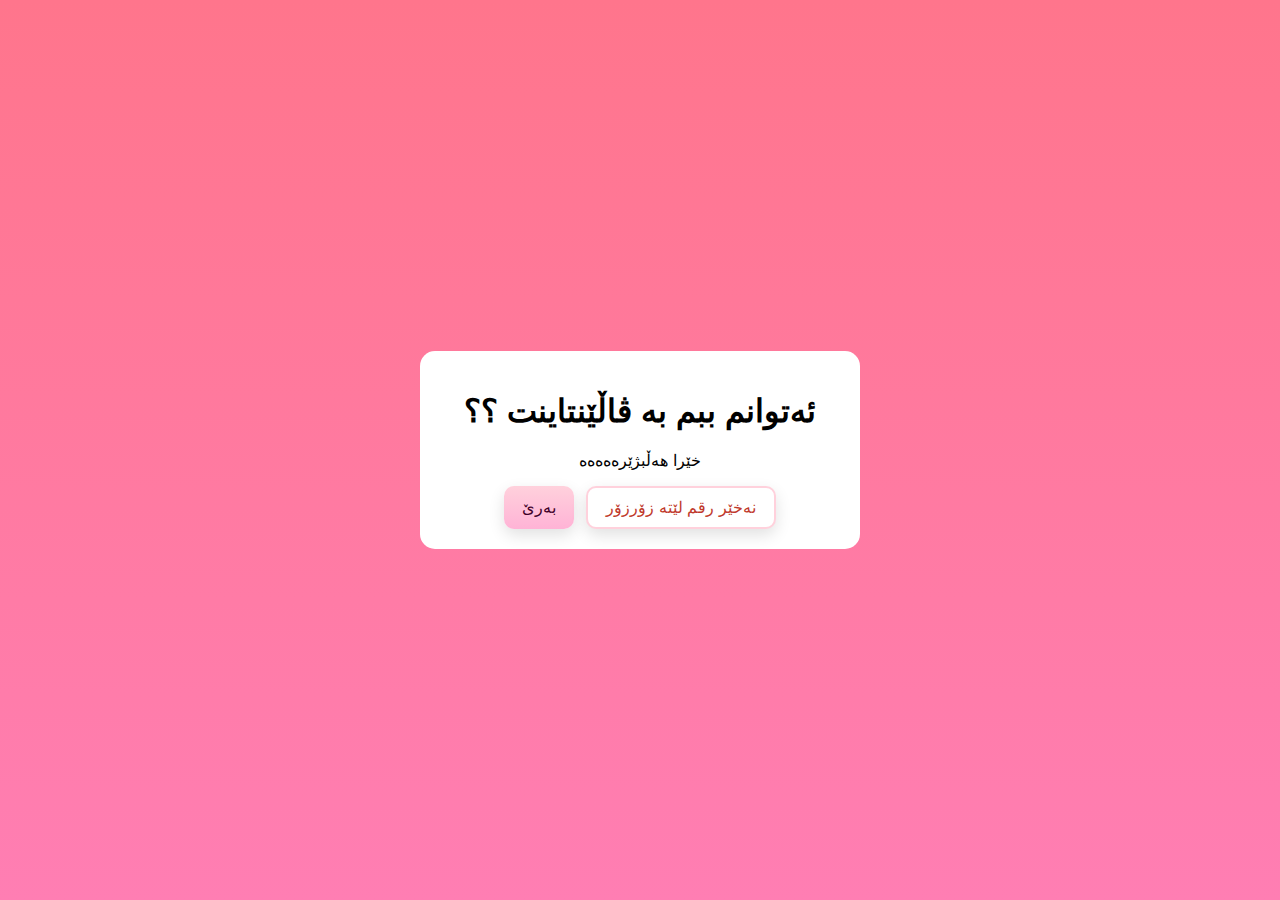
<file: index.html>
<!DOCTYPE html>
<html lang="en">
<head>
  <meta charset="UTF-8">
  <meta name="viewport" content="width=device-width, initial-scale=1.0">
  <title>بۆ فاڵن ئەینجڵەکەم</title>
  <link rel="stylesheet" href="style.css">
</head>
<body>

  <!-- This is a copy of first.html so GitHub Pages can serve the project at the root (index.html) -->

  <div class="card" id="card">
    <h1 id="heading">ئەتوانم ببم بە ڤاڵێنتاینت ؟؟</h1>
    <p id="sub">خێرا هەڵبژێرەەەەە</p>

    <div class="controls">
      <button id="yes" class="btn yes">بەرێ</button>
      <button id="no" class="btn no">نەخێر رقم لێتە زۆرزۆر</button>
      <button id="share" class="btn share" style="display:none">Share</button>
    </div>

    <div id="confetti-container" class="confetti-container" aria-hidden="true"></div>

    <div id="surprise" class="surprise" aria-hidden="true">
      <img id="catImage" src="cat-hugs.gif" alt="Cat holding flowers" onerror="this.onerror=null;this.src='https://images.unsplash.com/photo-1518791841217-8f162f1e1131?auto=format&fit=crop&w=800&q=80'" />
    </div>

  </div>

  <script>
    (function(){
      const yes = document.getElementById('yes');
      const no = document.getElementById('no');
      const surprise = document.getElementById('surprise');
      const heading = document.getElementById('heading');
      const sub = document.getElementById('sub');

      let scale = 1;

      no.addEventListener('click', () => {
        // Make the Yes button grow and playfully wiggle
        scale = Math.min(scale * 1.25, 12);
        yes.style.transform = `scale(${scale})`;
        yes.style.transition = 'transform 300ms ease';

        // small horizontal nudge for fun
        yes.animate([
          { transform: `scale(${scale}) translateX(0)` },
          { transform: `scale(${scale}) translateX(-12px)` },
          { transform: `scale(${scale}) translateX(6px)` },
          { transform: `scale(${scale}) translateX(0)` }
        ], { duration: 350 });
      });

      yes.addEventListener('click', () => {
        // Confetti celebration (fewer pieces on narrow screens)
        const confettiCount = window.innerWidth <= 480 ? 24 : 40;
        createConfetti(confettiCount);

        // Show the cat-with-flowers and message
        surprise.setAttribute('aria-hidden', 'false');
        surprise.style.display = 'block';
        // replace heading and subtext
         heading.textContent = 'یەەەەسسسسسس! 💖';
        sub.textContent = 'قوربانت بم گیانەکەم ها ئەو گورە لۆ تو:';

        // hide buttons area
        document.querySelector('.controls').style.display = 'none';

        // Show the Share button so they can send the page (if hosted)
        const shareBtn = document.getElementById('share');
        if (shareBtn) {
          shareBtn.style.display = 'inline-block';
        }
      });

      // Share button: use Web Share API on mobile, otherwise copy URL to clipboard
      const shareBtn = document.getElementById('share');
      const toast = document.createElement('div');
      toast.id = 'toast';
      document.body.appendChild(toast);

      if (shareBtn) {
        shareBtn.addEventListener('click', async () => {
          const pageUrl = window.location.href;
          const shareData = { title: document.title, text: 'A little surprise for you 💖', url: pageUrl };
          try {
            if (navigator.share) {
              await navigator.share(shareData);
            } else if (navigator.clipboard) {
              await navigator.clipboard.writeText(pageUrl);
              showToast('Link copied to clipboard');
            } else {
              // fallback: select and copy
              const dummy = document.createElement('textarea');
              dummy.value = pageUrl;
              document.body.appendChild(dummy);
              dummy.select();
              document.execCommand('copy');
              dummy.remove();
              showToast('Link copied to clipboard');
            }
          } catch (err) {
            showToast('Unable to share — try copying the URL manually');
          }
        });
      }

      function showToast(msg) {
        const t = document.getElementById('toast');
        if (!t) return;
        t.textContent = msg;
        t.classList.add('visible');
        setTimeout(() => t.classList.remove('visible'), 2200);
      }

      // Confetti generator: creates small colored pieces that fall and fade
      function createConfetti(count) {
        const colors = ['#ff6b6b','#ffd166','#6bcB77','#6bbcff','#ff9ff3','#ff758c'];
        const container = document.getElementById('confetti-container');
        const rect = container.getBoundingClientRect();

        for (let i = 0; i < count; i++) {
          const el = document.createElement('div');
          el.className = 'confetti';
          const size = Math.floor(Math.random() * 10) + 6; // 6-15px
          el.style.width = `${size}px`;
          el.style.height = `${Math.floor(size * 1.4)}px`;
          el.style.background = colors[Math.floor(Math.random() * colors.length)];
          // random horizontal start within the card
          el.style.left = `${Math.random() * 100}%`;
          el.style.top = `-10px`;
          el.style.opacity = '1';

          container.appendChild(el);

          const fallDuration = 800 + Math.random() * 1000; // 0.8s - 1.8s
          const rotate = (Math.random() * 360) * (Math.random() < 0.5 ? 1 : -1);
          const finalY = rect.height + 60 + Math.random() * 60;

          const animation = el.animate([
            { transform: `translateY(0px) rotate(0deg)`, opacity: 1 },
            { transform: `translateY(${finalY}px) rotate(${rotate}deg)`, opacity: 0 }
          ], {
            duration: fallDuration,
            easing: 'cubic-bezier(.2,.7,.3,1)'
          });

          animation.onfinish = () => {
            el.remove();
          };
        }
      }

      // make sure surprise is hidden initially
      surprise.style.display = 'none';
    })();
  </script>

</body>
</html>
</file>
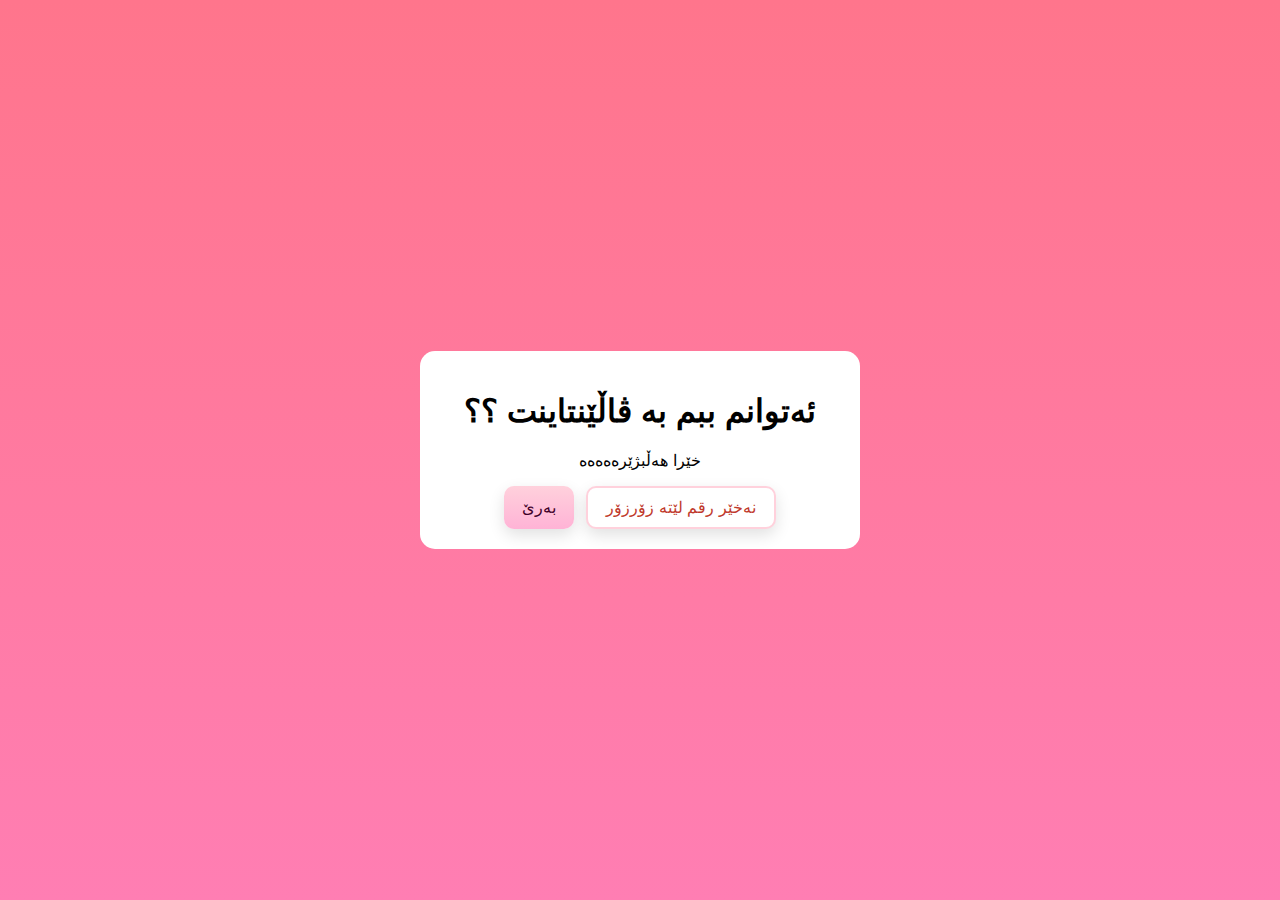
<file: first.html>
<!DOCTYPE html>
<html lang="en">
<head>
  <meta charset="UTF-8">
  <meta name="viewport" content="width=device-width, initial-scale=1.0">
  <title>For You ❤️</title>
  <link rel="stylesheet" href="style.css">
</head>
<body>

  <div class="card" id="card">
    <h1 id="heading">ئەتوانم ببم بە ڤاڵێنتاینت ؟؟</h1>
    <p id="sub">خێرا هەڵبژێرەەەەە</p>

    <div class="controls">
      <button id="yes" class="btn yes">بەرێ</button>
      <button id="no" class="btn no">نەخێر رقم لێتە زۆرزۆر</button>
      <button id="share" class="btn share" style="display:none">Share</button>
    </div>

    <div id="confetti-container" class="confetti-container" aria-hidden="true"></div>

    <div id="surprise" class="surprise" aria-hidden="true">
      <!-- Real photo: loads a royalty-free image from Unsplash by default.
           If you prefer an offline image, place a file named `cat-flowers.jpg`
           next to `first.html` and it will be used instead (browser will pick local src).
      -->
       <!-- Try a local file named `cat-hugs.gif` (use the attached image).
         If it isn't present, fall back to the Unsplash photo. -->
      <img id="catImage" src="cat-hugs.gif" alt="Cat holding flowers" onerror="this.onerror=null;this.src='https://images.unsplash.com/photo-1518791841217-8f162f1e1131?auto=format&fit=crop&w=800&q=80'" />
    </div>

  </div>

  <script>
    (function(){
      const yes = document.getElementById('yes');
      const no = document.getElementById('no');
      const surprise = document.getElementById('surprise');
      const heading = document.getElementById('heading');
      const sub = document.getElementById('sub');

      let scale = 1;

      no.addEventListener('click', () => {
        // Make the Yes button grow and playfully wiggle
        scale = Math.min(scale * 1.25, 12);
        yes.style.transform = `scale(${scale})`;
        yes.style.transition = 'transform 300ms ease';

        // small horizontal nudge for fun
        yes.animate([
          { transform: `scale(${scale}) translateX(0)` },
          { transform: `scale(${scale}) translateX(-12px)` },
          { transform: `scale(${scale}) translateX(6px)` },
          { transform: `scale(${scale}) translateX(0)` }
        ], { duration: 350 });
      });

      yes.addEventListener('click', () => {
        // Confetti celebration (fewer pieces on narrow screens)
        const confettiCount = window.innerWidth <= 480 ? 24 : 40;
        createConfetti(confettiCount);

        // Show the cat-with-flowers and message
        surprise.setAttribute('aria-hidden', 'false');
        surprise.style.display = 'block';
        // replace heading and subtext
        heading.textContent = 'یەەەەسسسسسس! 💖';
        sub.textContent = 'قوربانت بم گیانەکەم ها ئەو گورە لۆ تو:';

        // hide buttons area
        document.querySelector('.controls').style.display = 'none';

        // Show the Share button so they can send the page (if hosted)
        const shareBtn = document.getElementById('share');
        if (shareBtn) {
          shareBtn.style.display = 'inline-block';
        }
      });

      // Share button: use Web Share API on mobile, otherwise copy URL to clipboard
      const shareBtn = document.getElementById('share');
      const toast = document.createElement('div');
      toast.id = 'toast';
      document.body.appendChild(toast);

      if (shareBtn) {
        shareBtn.addEventListener('click', async () => {
          const pageUrl = window.location.href;
          const shareData = { title: document.title, text: 'A little surprise for you 💖', url: pageUrl };
          try {
            if (navigator.share) {
              await navigator.share(shareData);
            } else if (navigator.clipboard) {
              await navigator.clipboard.writeText(pageUrl);
              showToast('Link copied to clipboard');
            } else {
              // fallback: select and copy
              const dummy = document.createElement('textarea');
              dummy.value = pageUrl;
              document.body.appendChild(dummy);
              dummy.select();
              document.execCommand('copy');
              dummy.remove();
              showToast('Link copied to clipboard');
            }
          } catch (err) {
            showToast('Unable to share — try copying the URL manually');
          }
        });
      }

      function showToast(msg) {
        const t = document.getElementById('toast');
        if (!t) return;
        t.textContent = msg;
        t.classList.add('visible');
        setTimeout(() => t.classList.remove('visible'), 2200);
      }

      // Confetti generator: creates small colored pieces that fall and fade
      function createConfetti(count) {
        const colors = ['#ff6b6b','#ffd166','#6bcB77','#6bbcff','#ff9ff3','#ff758c'];
        const container = document.getElementById('confetti-container');
        const rect = container.getBoundingClientRect();

        for (let i = 0; i < count; i++) {
          const el = document.createElement('div');
          el.className = 'confetti';
          const size = Math.floor(Math.random() * 10) + 6; // 6-15px
          el.style.width = `${size}px`;
          el.style.height = `${Math.floor(size * 1.4)}px`;
          el.style.background = colors[Math.floor(Math.random() * colors.length)];
          // random horizontal start within the card
          el.style.left = `${Math.random() * 100}%`;
          el.style.top = `-10px`;
          el.style.opacity = '1';

          container.appendChild(el);

          const fallDuration = 800 + Math.random() * 1000; // 0.8s - 1.8s
          const rotate = (Math.random() * 360) * (Math.random() < 0.5 ? 1 : -1);
          const finalY = rect.height + 60 + Math.random() * 60;

          const animation = el.animate([
            { transform: `translateY(0px) rotate(0deg)`, opacity: 1 },
            { transform: `translateY(${finalY}px) rotate(${rotate}deg)`, opacity: 0 }
          ], {
            duration: fallDuration,
            easing: 'cubic-bezier(.2,.7,.3,1)'
          });

          animation.onfinish = () => {
            el.remove();
          };
        }
      }

      // make sure surprise is hidden initially
      surprise.style.display = 'none';
    })();
  </script>

</body>
</html>
</file>
<file: style.css>
body {
  margin: 0;
  min-height: 100vh;
  display: flex;
  align-items: center;
  justify-content: center;
  background: linear-gradient(#ff758c, #ff7eb3);
  font-family: Arial, sans-serif;
}

.card {
  background: white;
  padding: 20px;
  border-radius: 15px;
  text-align: center;
  width: 90%;
  max-width: 400px;
}

.controls {
  display: flex;
  gap: 12px;
  justify-content: center;
  margin-top: 14px;
}

.btn {
  padding: 10px 18px;
  border-radius: 10px;
  border: none;
  cursor: pointer;
  font-size: 16px;
  box-shadow: 0 6px 16px rgba(0,0,0,0.12);
  transition: transform 160ms ease, box-shadow 160ms ease;
  transform-origin: center center;
}

.btn.yes {
  background: linear-gradient(180deg,#ffd1dc,#ffb3d6);
  color: #400028;
}

.btn.no {
  background: #fff;
  color: #c0392b;
  border: 2px solid #ffd1dc;
}

.btn:hover { box-shadow: 0 10px 24px rgba(0,0,0,0.14); }

.surprise {
  margin-top: 18px;
  display: none;
}

.surprise svg { max-width: 100%; height: auto; border-radius: 10px; }
.surprise img { max-width: 100%; height: auto; border-radius: 10px; box-shadow: 0 8px 28px rgba(0,0,0,0.18); }

.card { position: relative; overflow: visible; }

.confetti-container {
  position: absolute;
  left: 0;
  right: 0;
  top: 0;
  bottom: 0;
  pointer-events: none;
  overflow: hidden;
}

.confetti {
  position: absolute;
  will-change: transform, opacity;
  border-radius: 2px;
  box-shadow: 0 2px 6px rgba(0,0,0,0.08);
}

@keyframes confetti-fall {
  from { transform: translateY(-10px) rotate(0deg); opacity: 1 }
  to { transform: translateY(220px) rotate(200deg); opacity: 0 }
}

/* Mobile / touch optimizations */
@media (max-width: 480px) {
  body { padding: 12px; }
  .card { width: 100%; max-width: 420px; padding: 18px; }
  .controls { flex-direction: column; gap: 10px; }
  .btn { width: 100%; font-size: 18px; padding: 14px 18px; border-radius: 12px; }
  .btn.yes { font-size: 20px; }
  .surprise img { border-radius: 8px; }
}

/* Toast feedback */
#toast { position: fixed; left: 50%; transform: translateX(-50%); bottom: 22px; background: rgba(0,0,0,0.85); color: #fff; padding: 10px 14px; border-radius: 20px; font-size: 14px; opacity: 0; pointer-events: none; transition: opacity 180ms ease, transform 180ms ease; z-index: 9999 }
#toast.visible { opacity: 1; transform: translateX(-50%) translateY(-6px); }

.btn.share { background: linear-gradient(180deg,#8fe3ff,#6bbcff); color: #013049; }
</file>
